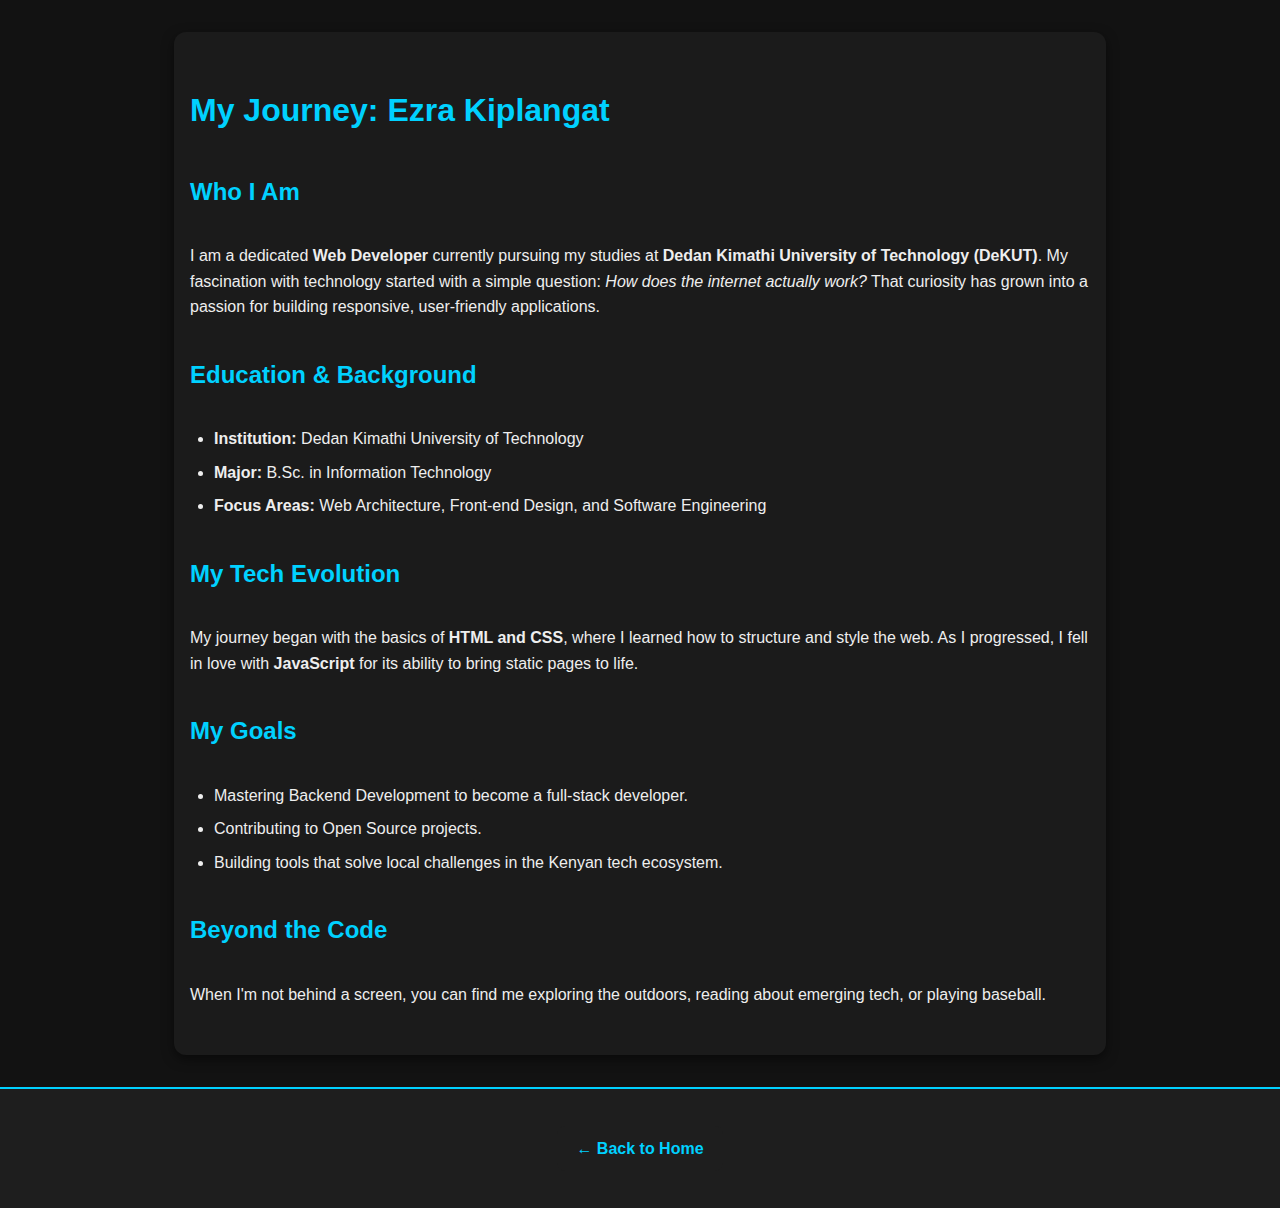
<file: autobiography.html>
<!DOCTYPE html>
<html lang="en">
<head>
    <meta charset="UTF-8">
    <title>My Journey - Ezra Kiplangat</title>
    <link rel="stylesheet" href="style.css">
</head>
<body>

<section>
    <h1>My Journey: Ezra Kiplangat</h1>

    <h2>Who I Am</h2>
    <p>
        I am a dedicated <strong>Web Developer</strong> currently pursuing my studies at 
        <strong>Dedan Kimathi University of Technology (DeKUT)</strong>.
        My fascination with technology started with a simple question:
        <em>How does the internet actually work?</em>
        That curiosity has grown into a passion for building responsive, user-friendly applications.
    </p>

    <h2>Education & Background</h2>
    <ul>
        <li><strong>Institution:</strong> Dedan Kimathi University of Technology</li>
        <li><strong>Major:</strong> B.Sc. in Information Technology</li>
        <li><strong>Focus Areas:</strong> Web Architecture, Front-end Design, and Software Engineering</li>
    </ul>

    <h2>My Tech Evolution</h2>
    <p>
        My journey began with the basics of <strong>HTML and CSS</strong>, 
        where I learned how to structure and style the web.
        As I progressed, I fell in love with <strong>JavaScript</strong> 
        for its ability to bring static pages to life.
    </p>

    <h2>My Goals</h2>
    <ul>
        <li>Mastering Backend Development to become a full-stack developer.</li>
        <li>Contributing to Open Source projects.</li>
        <li>Building tools that solve local challenges in the Kenyan tech ecosystem.</li>
    </ul>

    <h2>Beyond the Code</h2>
    <p>
        When I'm not behind a screen, you can find me exploring the outdoors,
        reading about emerging tech, or playing baseball.
    </p>

</section>

<footer>
    <a href="index.html" class="btn">← Back to Home</a>
</footer>

</body>
</html>
</file>
<file: style.css>
/* ===== BASE STYLING ===== */
body {
    margin: 0;
    font-family: 'Segoe UI', sans-serif;
    background-color: #121212;
    color: #eee;
    line-height: 1.6;
    scroll-behavior: smooth;
}

a {
    text-decoration: none;
}

/* ===== HERO ===== */
.hero {
    text-align: center;
    padding: 3rem 1rem;
}

.hero-img {
    width: 200px;  /* fixed size for desktop */
    max-width: 200px;
    border-radius: 50%;
    margin-bottom: 1rem;
    border: 3px solid #00d1ff;
}

.hero h1 {
    font-size: 2.5rem;
    margin-bottom: 0.5rem;
}

.typing-text {
    color: #ffcc00;
    font-weight: bold;
    font-size: 1.2rem;
    margin-top: 0.5rem;
}

/* ===== HEADINGS ===== */
h1, h2 {
    color: #00d1ff;
    margin-bottom: 1rem;
}

h2 {
    position: relative;
    display: inline-block;
    cursor: default;
}

h2::after {
    content: "";
    position: absolute;
    left: 0;
    bottom: -5px;
    width: 0;
    height: 3px;
    background: linear-gradient(90deg, #00d1ff, #ffcc00);
    border-radius: 2px;
    transition: width 0.4s ease;
}

h2:hover::after {
    width: 100%;
}

/* ===== SECTIONS ===== */
section {
    padding: 2rem 1rem;
    max-width: 900px;
    margin: 2rem auto;
    background-color: #1b1b1b;
    border-radius: 12px;
    box-shadow: 0 4px 12px rgba(0,0,0,0.5);
    transition: all 0.8s ease;
    opacity: 1;  /* visible by default */
    transform: translateY(0); /* visible by default */
}

/* fade-in for scrolling sections */
section.fade-in {
    opacity: 0;
    transform: translateY(40px);
}

/* ===== BUTTONS ===== */
.btn {
    display: inline-block;
    margin: 0.3rem;
    padding: 0.6rem 1.2rem;
    background-color: #1e1e1e;
    color: #00d1ff;
    border-radius: 8px;
    font-weight: 600;
    transition: all 0.3s ease;
    position: relative;
}

.btn::after {
    content: "";
    position: absolute;
    left: 50%;
    bottom: 0;
    transform: translateX(-50%);
    width: 0;
    height: 2px;
    background: linear-gradient(90deg, #00d1ff, #ffcc00);
    border-radius: 2px;
    transition: width 0.4s ease;
}

.btn:hover {
    background-color: #00d1ff;
    color: #121212;
    transform: scale(1.05);
}

.btn:hover::after {
    width: 80%;
}

/* ===== GITHUB STATS & TECH STACK ===== */
section#tech-stack img,
#github-stats img {
    margin: 0.3rem 0.2rem;
    vertical-align: middle;
    border-radius: 12px;
    transition: transform 0.3s ease, box-shadow 0.3s ease;
}

section#tech-stack img:hover,
#github-stats img:hover {
    transform: translateY(-5px) scale(1.05);
    box-shadow: 0 8px 16px rgba(0, 209, 255, 0.5);
}

#github-stats {
    display: flex;
    flex-wrap: wrap;
    justify-content: center;
    gap: 1rem;
    text-align: center;
    padding: 2rem 1rem;
}

#github-stats img {
    max-width: 300px;
}

/* ===== LISTS ===== */
ul {
    padding-left: 1.5rem;
}

ul li {
    margin-bottom: 0.5rem;
}

/* ===== FOOTER ===== */
footer {
    text-align: center;
    padding: 2rem 1rem;
    background-color: #1e1e1e;
    border-top: 2px solid #00d1ff;
}

footer a {
    color: #00d1ff;
}

footer a:hover {
    color: #ffcc00;
}

/* ===== BACK TO TOP BUTTON ===== */
#backToTop {
    position: fixed;
    bottom: 2rem;
    right: 2rem;
    background-color: #00d1ff;
    color: #121212;
    border: none;
    padding: 0.8rem 1rem;
    border-radius: 50px;
    font-weight: bold;
    cursor: pointer;
    display: none;
    transition: transform 0.3s ease, opacity 0.3s ease;
    z-index: 1000;
}

#backToTop:hover {
    transform: scale(1.1);
    opacity: 0.9;
}
.social-links {
    display: flex;
    justify-content: center;
    flex-wrap: wrap;
    gap: 0.8rem;
    margin-top: 1rem;
}

/* Default desktop size */
.social-link {
    display: inline-block;
    width: 40px;
    height: 40px;
    transition: transform 0.3s ease, filter 0.3s ease;
}

.social-link img {
    width: 100%;
    height: 100%;
    object-fit: contain;
    filter: invert(1);
    transition: transform 0.3s ease, filter 0.3s ease;
}

.social-link:hover img {
    transform: scale(1.2);
    filter: invert(57%) sepia(96%) saturate(750%) hue-rotate(180deg) brightness(95%) contrast(92%);
}

/* ===== RESPONSIVE: smaller icons on mobile ===== */
@media (max-width: 768px) {
    .social-link {
        width: 28px;
        height: 28px;
    }
}

/* ===== RESPONSIVE ===== */
@media (max-width: 768px) {
    .hero h1 {
        font-size: 2rem;
    }
    .typing-text {
        font-size: 1rem;
    }
    .hero-img {
        width: 150px;
    }
    section {
        margin: 1rem;
        padding: 1.5rem;
    }
    #github-stats img {
        max-width: 100%;
    }
    section#tech-stack img {
        max-width: 90%;
    }
}

/* ===== CUSTOM TOOLTIP ===== */
.social-link {
    position: relative;
}

.social-link::after {
    content: attr(title);  /* show the title attribute */
    position: absolute;
    bottom: 120%; /* above the icon */
    left: 50%;
    transform: translateX(-50%);
    background-color: #00d1ff;
    color: #121212;
    padding: 4px 8px;
    border-radius: 6px;
    font-size: 0.8rem;
    white-space: nowrap;
    opacity: 0;
    pointer-events: none;
    transition: opacity 0.3s ease, transform 0.3s ease;
}

.social-link:hover::after {
    opacity: 1;
    transform: translateX(-50%) translateY(-5px);
}

/* ===== SINGLE VIDEO EMBEDS ===== */
.video-container-single {
    margin-top: 1.5rem;
    text-align: center;
}

.video-container-single iframe {
    width: 100%;
    max-width: 700px;
    height: 400px;
    border-radius: 12px;
    box-shadow: 0 4px 12px rgba(0,0,0,0.6);
    transition: transform 0.3s ease;
}

.video-container-single iframe:hover {
    transform: scale(1.02);
}

@media (max-width: 768px) {
    .video-container-single iframe {
        height: 240px;
    }
}

/* ===== VIDEO BUTTON STYLE ===== */
.video-btn {
    background: linear-gradient(90deg, #ff0000, #cc0000);
    color: white;
    font-weight: bold;
}

.video-btn:hover {
    background: linear-gradient(90deg, #cc0000, #990000);
    color: white;
    transform: scale(1.08);
}
</file>
